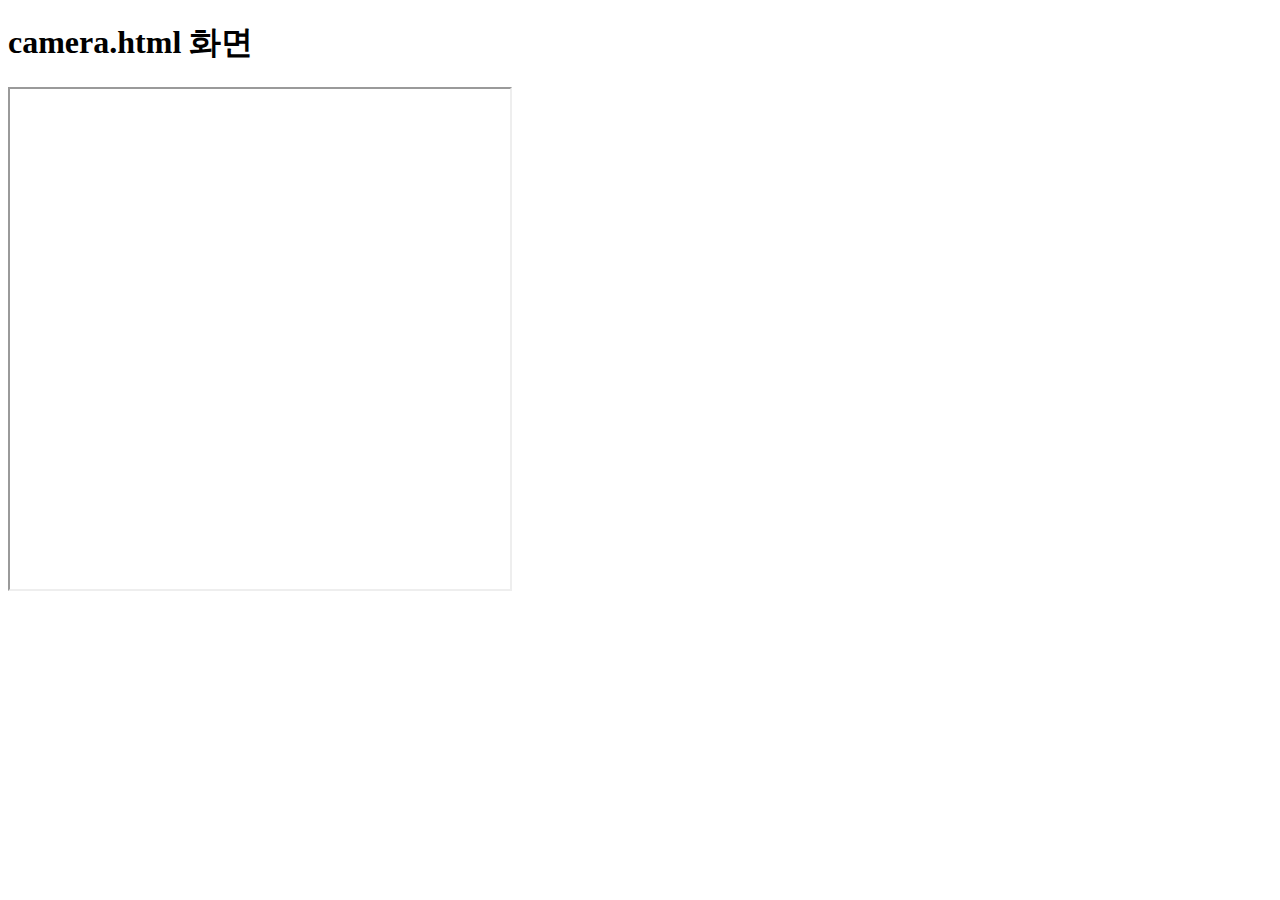
<file: map/templates/map/camera.html>
<!DOCTYPE html>
<html>
<head>
   <meta charset="utf-8"/>
   <title>Vioty</title>
</head>
<body>
   <h1>camera.html 화면</h1>
   <iframe src="http://192.168.0.119:4747/"
   width="500" height="500">
   </iframe>




</body>
</html>
</file>
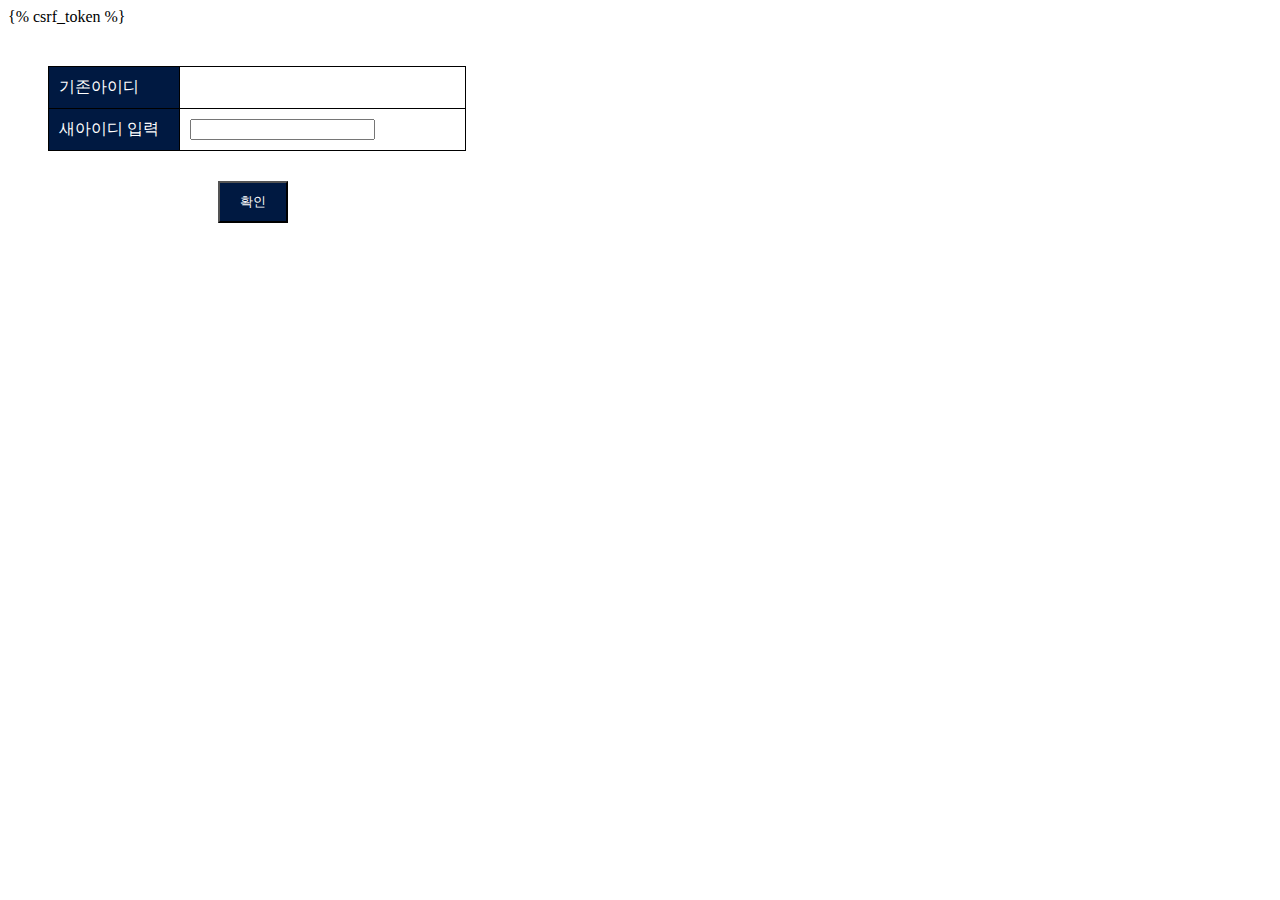
<file: map/templates/map/main_new/IdPopup.html>
<html>
<head>
  <title>아이디 변경</title>
</head>
<body>
    <style>
        table{
            margin: 40px 40px;
        }
        table, td{
            border: 1px solid black;
            border-collapse: collapse;
        }
        
        .side{
            padding-top: 10px;
            padding-bottom: 10px;
            padding-left: 10px;
            padding-right: 20px;
            color: white;
            background-color:#001941;

        }

        .input {
            padding-left: 10px;
            padding-right: 90px;
        }

        button {
            background-color: #001941;
            color: white;
            padding: 10px 20px;
            margin: -10px 210px;
        }

    </style>
<form action="POST" class="id_form">
    {% csrf_token %}
        <table>
        <tr>
            <td class="side">기존아이디</td>
            <td></td>
        </tr>
        <tr>
            <td class="side">새아이디 입력</td>
            <td class="input"><input type="text" name="n_id"></td>
        </tr>
    </table>
    
    <button type="submit">확인</button>
</form>


</body>
</html>
</file>
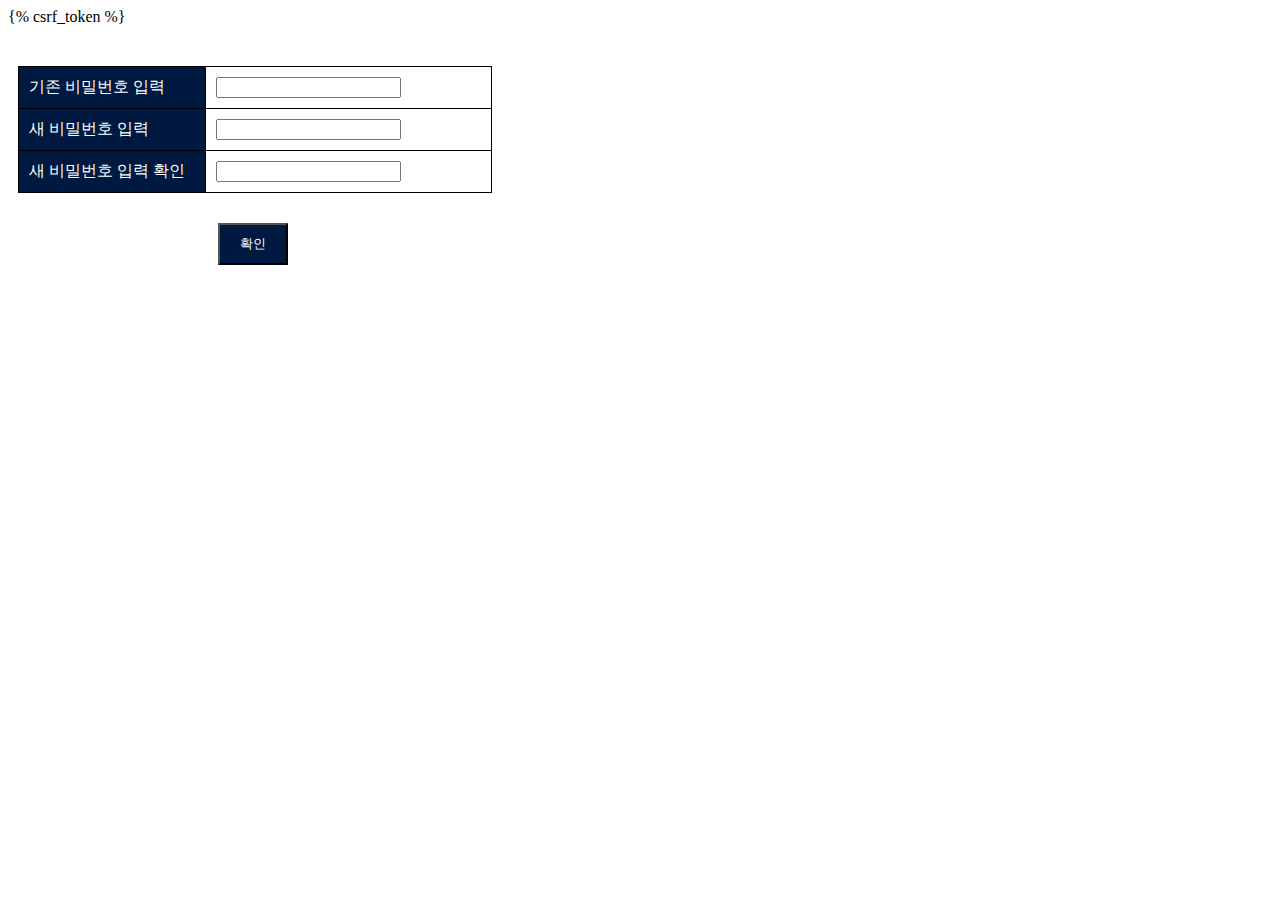
<file: map/templates/map/main_new/PwPopup.html>
<html>
<head>
  <title>비밀번호 변경</title>
</head>
<body>
    <style>
        table{
            margin: 40px 10px;
        }
        table, td{
            border: 1px solid black;
            border-collapse: collapse;
        }
        
        .side{
            padding-top: 10px;
            padding-bottom: 10px;
            padding-left: 10px;
            padding-right: 20px;
            color: white;
            background-color:#001941;

        }

        .input {
            padding-left: 10px;
            padding-right: 90px;
        }

        button {
            background-color: #001941;
            color: white;
            padding: 10px 20px;
            margin: -10px 210px;
        }
    </style>

    <form action="POST">
        {% csrf_token %}
    <table>
        <tr>
            <td class="side">기존 비밀번호 입력</td>
            <td class="input"><input type="text" name="pw"></td>
        </tr>
        <tr>
            <td class="side">새 비밀번호 입력</td>
            <td class="input"><input type="text" name="n_pw1"></td>
        </tr>
        <tr>
            <td class="side">새 비밀번호 입력 확인</td>
            <td class="input"><input type="text" name="n_pw2"></td>
        </tr>
    </table>

<button type="submit">확인</button>
    </form>


</body>
</html>
</file>
